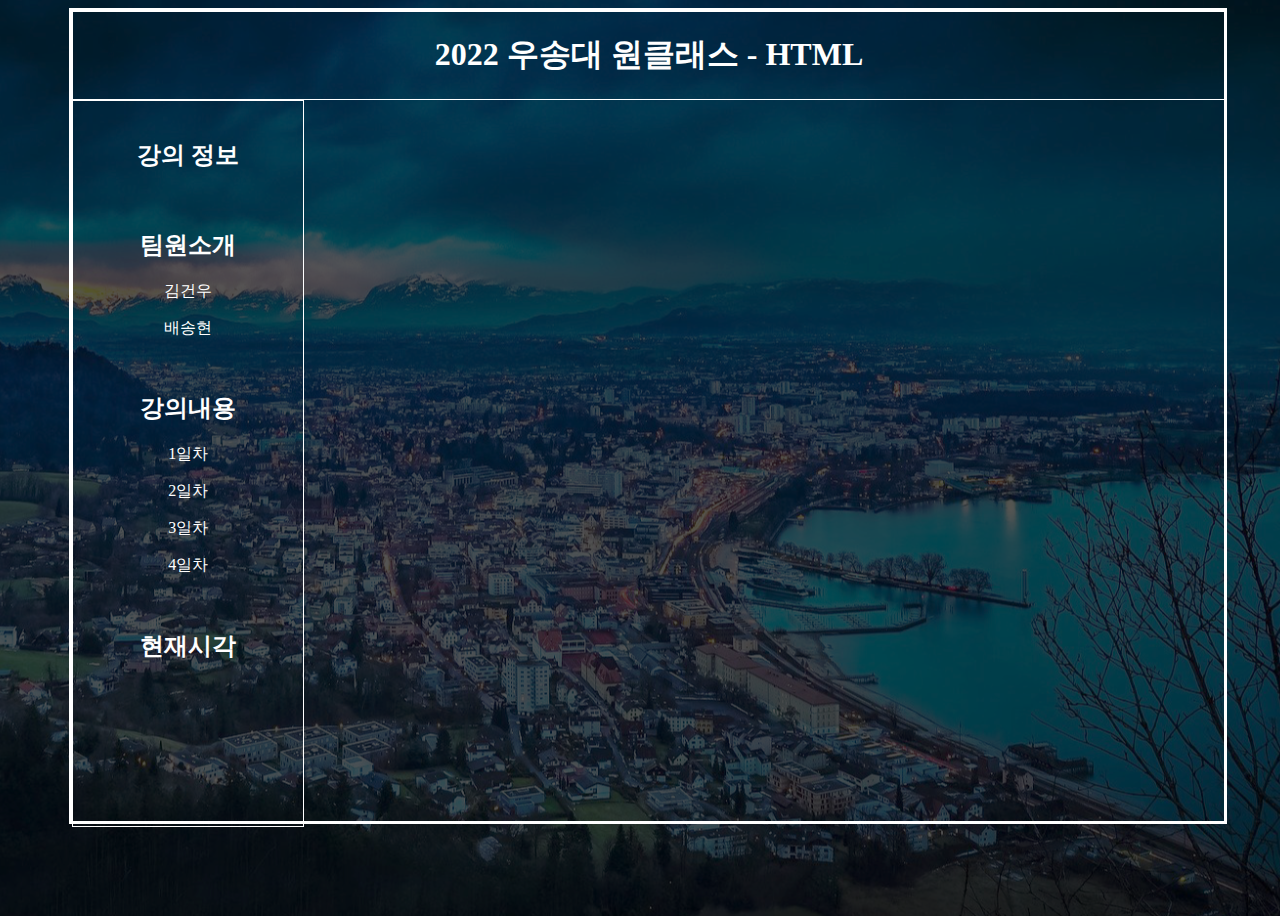
<file: index.html>
<!DOCTYPE html>

<html>
    <head>
        <title> 2022 우송대 강의 </title>
        <meta charset = "utf-8">

        <link rel = "stylesheet" href = "style.css">
    </head>
    <body onload="makeCursor()">

        <div id = "box_main">
            <style>
                #box_main {
                    width : 90%;
                    height: 90%;
                    /* background-color: #f5d682; */
                    border: 3px solid white;
                    margin:0 auto; 
                }
            </style>
              
            <div id="header">
                <style>
                    #header {
                        width : 100%;
                        /* background-color: #f5d682; */
                        border: 1px solid white;
                        margin:0 auto; 
                    }
                </style>
                <h1 title = "header" style="text-align:center;"><a href = "index.html">2022 우송대 원클래스 - HTML</a></h1>


            </div>
            





            <!-- fsdf
            <div style="text-align:center;" id = "hi">
                <img src="우송대.png">
                <style>
                    #hi {
                        width : 79.5%;
                        height: 89.5%;
                        /* border: 1px solid white; */
                        margin:0 auto; 
                        float:right;
                        
                    }
 
                </style>

            </div> -->

            <script>
                function makeCursor() {
                    document.onmousemove = function(e) {
                        var div = document.getElementById("div");
                        div.style.left = event.clientX-50 + "px"; // 단위 "px"를 꼭 붙여야 함
                        div.style.top = event.clientY-25 + "px";
                    }
                }
            </script>
            
            <style>
                img {
                    z-index : "0";
                }
            </style>

            <!-- <div id="div" style="position: absolute;">
                <img src="우송대.png" width="100px" height="50px">
            </div> -->






            <div id = "sideBar">
                <style>
                    #sideBar {
                        width : 20%;
                        height: 89.5%;
                        border: 1px solid white;
                        margin:0 auto; 
                        float: left;
                    }
                </style>

                
                <br>
                
                <h2> <a href = "강의정보.html"> 강의 정보 </a> </h2>
                
                
                <br>
                
                <h2> 팀원소개 </h2>
                
                <p><a target = "_blank" href = "teamInfo_Kim.html">김건우</a></p>
                <p><a target = "_blank" href = "teamInfo_Bea.html">배송현</a></p>
                
                <br>
                
                
                
                <h2> 강의내용 </h2>
                
                <p><a href = "day_1.html">1일차</a></p> 
                <p><a href = "day_1.html">2일차</a></p> 
                <p><a href = "day_1.html">3일차</a></p> 
                <p><a href = "day_1.html">4일차</a></p>
                
                
                
                <br>
                <h2> <a href = "Time.html">현재시각</a> </h2>
            </div>





        </div>

    </body>
</html>
</file>
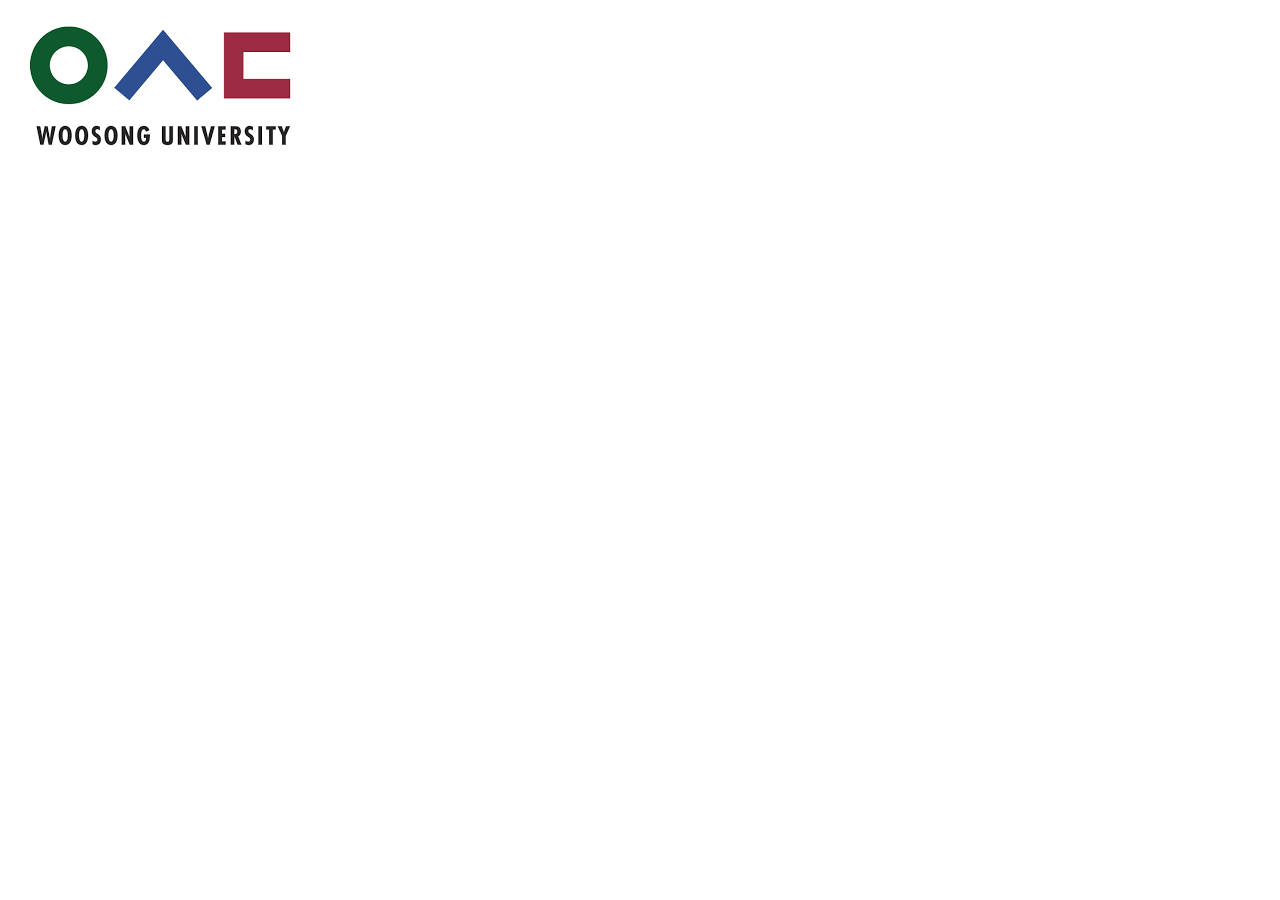
<file: circle.html>
<!DOCTYPE html>
<html>
<head>
<meta charset="UTF-8">
<title>onmousemove</title>
<script>
	function makeCursor() {
		document.onmousemove = function(e) {
			var div = document.getElementById("div");
			div.style.left = event.clientX + "px"; // 단위 "px"를 꼭 붙여야 함
			div.style.top = event.clientY + "px";
		}
	}
</script>
</head>
<body onload="makeCursor()">

	<div id="div" style="position: absolute;">
		<img src="우송대.png" width="308px" height="164px">
	</div>
</body>
</html>
</file>
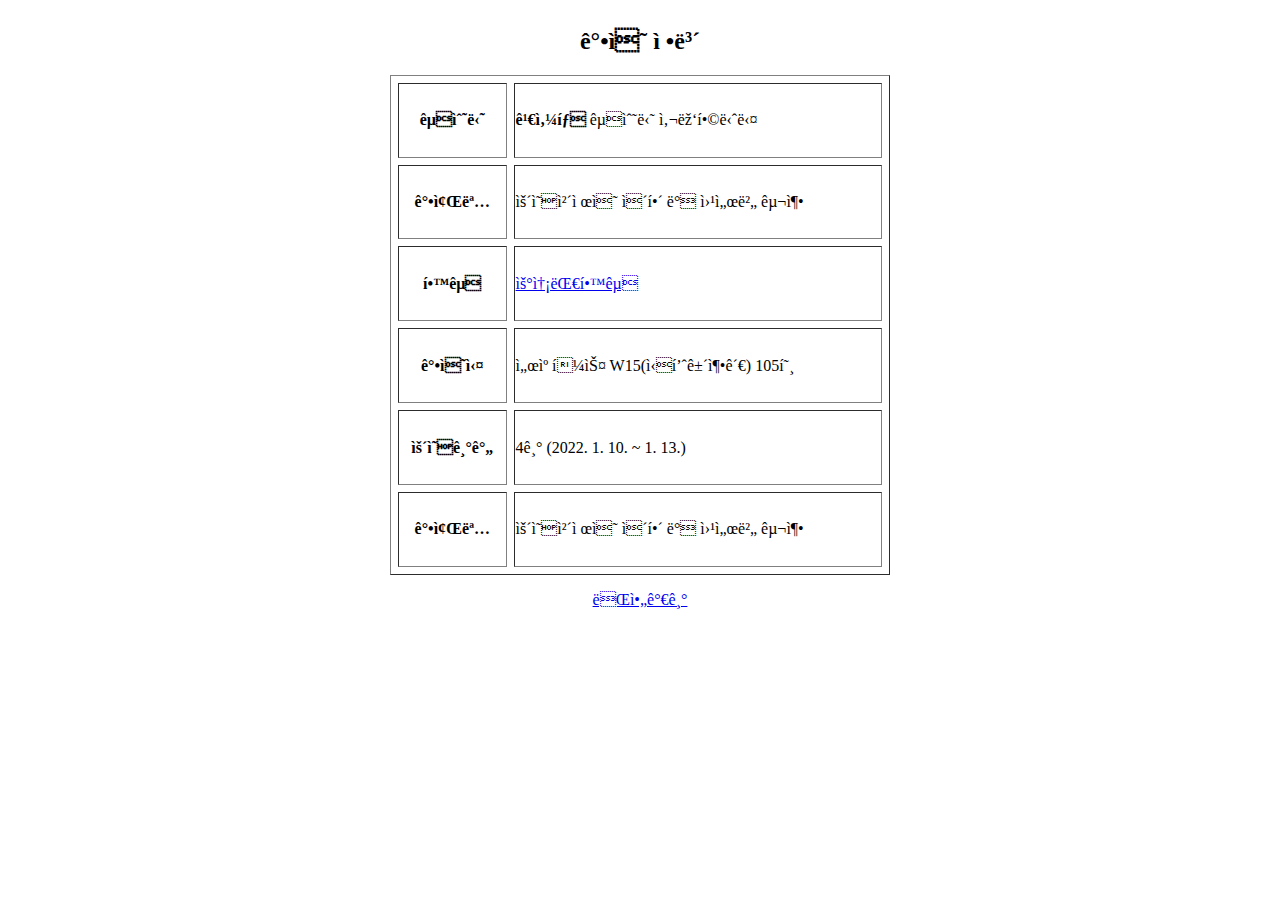
<file: classInfo.html>
<!DOCTYPE html>

<html>
    <head>
        <title> 2022 우송대 강의 - 강의정보 </title>
        <met charset = "utf-8"> 
    </head>
    <body>

        <table
            border="1"
            width="500"
            height="500"
            cellspacing="7"
            style="margin-left: auto; margin-right: auto;">

            <caption><h2>강의 정보</h2></caption>

            <tbody>
                <tr>
                    <th> 교수님 </th>
                    <td> <strong>김삼택</strong> 교수님 사랑합니다 </td>
                </tr>
                <tr>
                    <th> 강좌명 </th>
                    <td> 운영체제의 이해 및 웹서버 구축 </td>
                </tr>
                <tr>
                    <th> 학교 </th>
                    <td> <a href = "https://www.wsu.ac.kr/main/intro.jsp">우송대학교</a> </td>
                </tr>
                <tr>
                    <th> 강의실 </th>
                    <td> 서캠퍼스 W15(식품건축관) 105호 </td>
                </tr>
                <tr>
                    <th> 운영기간 </th>
                    <td>  4기 (2022. 1. 10. ~ 1. 13.) </td>
                </tr>
                <tr>
                    <th> 강좌명 </th>
                    <td> 운영체제의 이해 및 웹서버 구축 </td>
                </tr>
            </tbody>
        
        </table>

        <p style="text-align:center;"><a href = "main.html">돌아가기</a></p>
        

    </body>
</html>
</file>
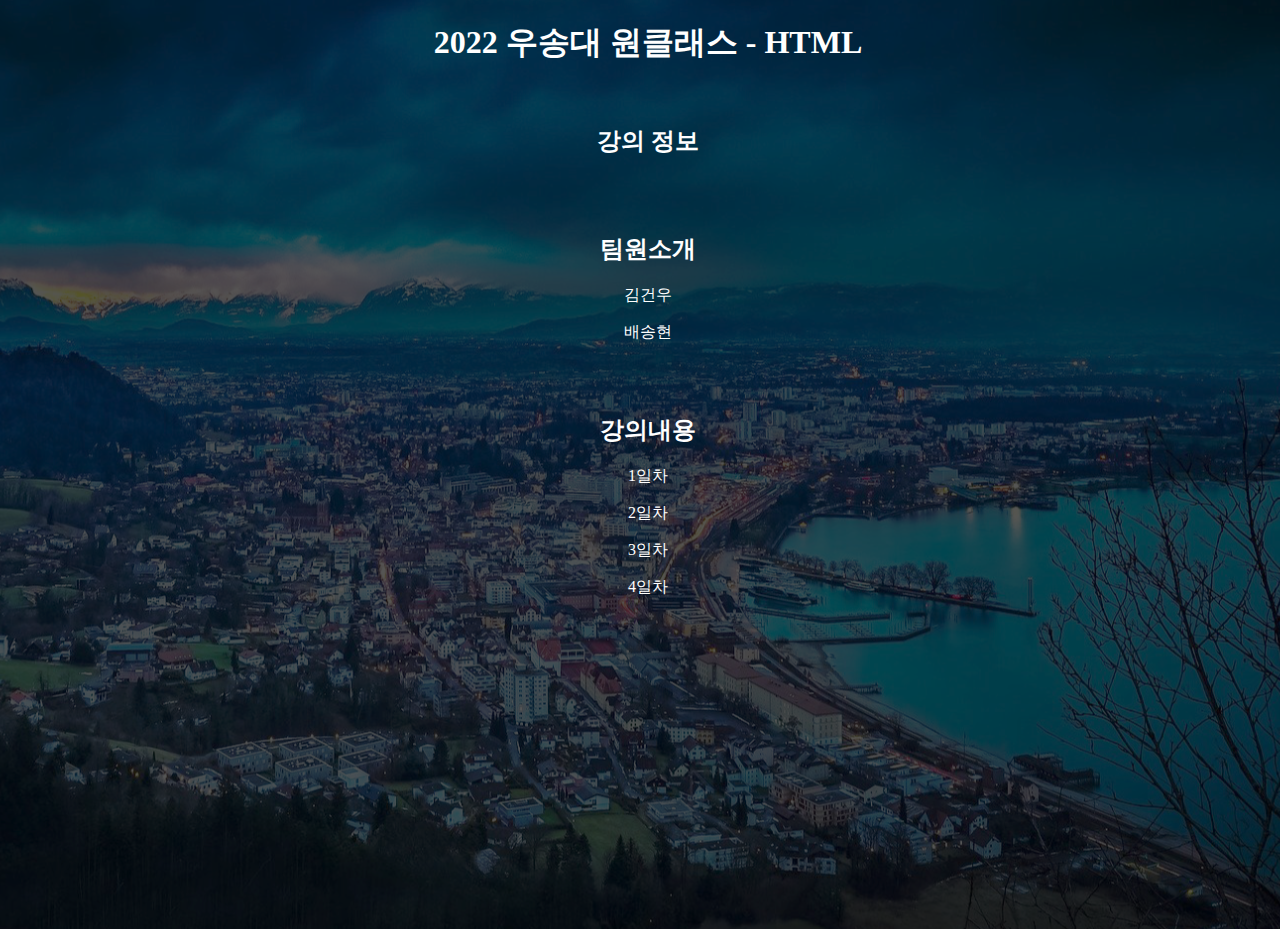
<file: main.html>
<!DOCTYPE html>

<html>
    <head>
        <title> 2022 우송대 강의 </title>
        <meta charset = "utf-8">

        <link rel = "stylesheet" href = "style.css">
    </head>
    <body>

        <h1 title = "header" style="text-align:center;">2022 우송대 원클래스 - HTML</h1>

        <br>

        <h2> <a href = "classInfo.html"> 강의 정보 </a> </h2>

        <br>
        <br>

        <h2> 팀원소개 </h2>
       
        <p><a href = "teamInfo_Kim.html">김건우</a></p>
        <p><a href = "teamInfo_Bea.html">배송현</a></p>

        <br>
        <br>


        <h2> 강의내용 </h2>
        
        <p><a href = "day_1.html">1일차</a></p> 
        <p><a href = "day_1.html">2일차</a></p> 
        <p><a href = "day_1.html">3일차</a></p> 
        <p><a href = "day_1.html">4일차</a></p> 
        
        
        

    </body>
</html>
</file>
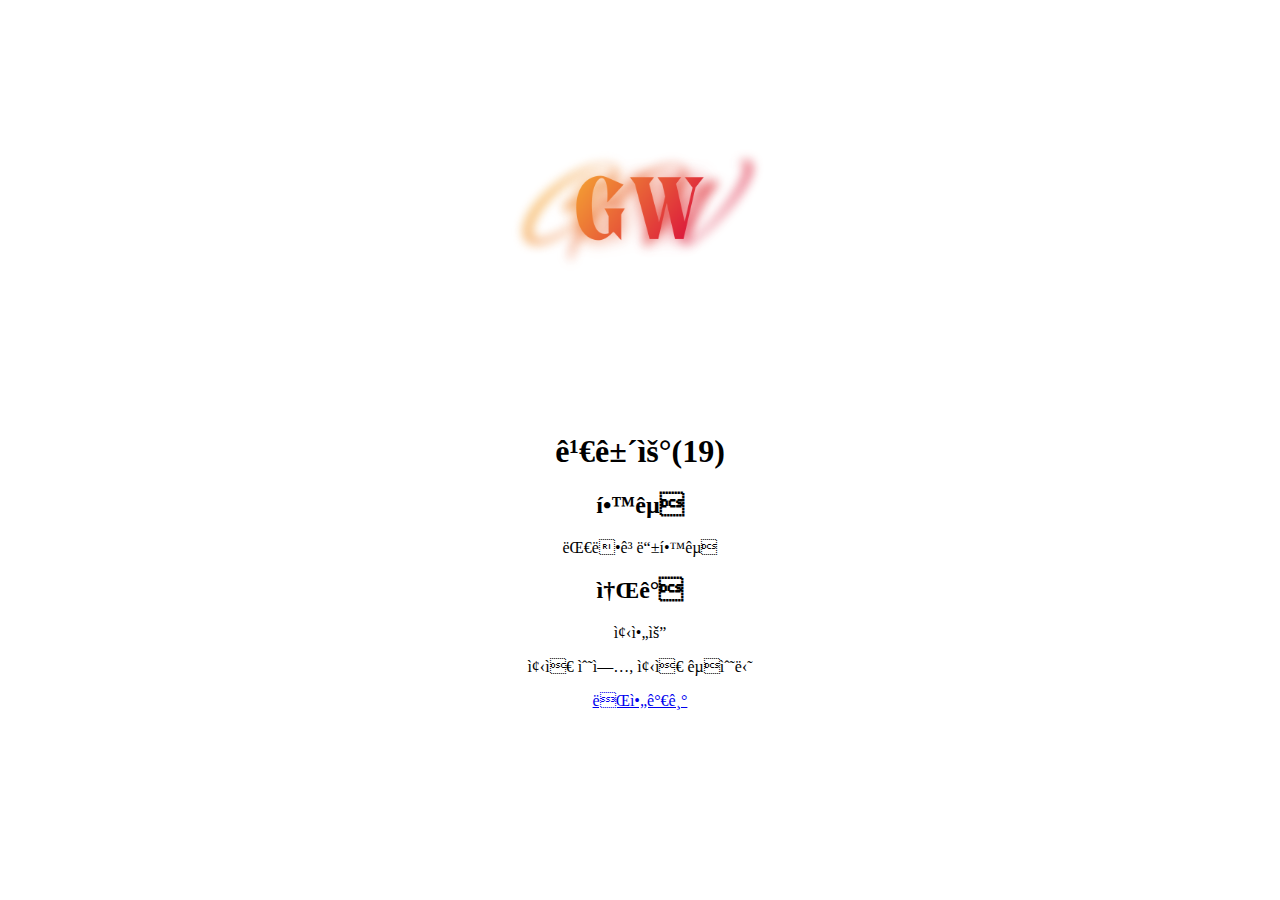
<file: teamInfo_Kim.html>
<!DOCTYPE html>

<html style="text-align:center;">
    <head>
        <title> 2022 우송대 강의 - 김건우 </title>
        <met charset = "utf-8">
        <!-- <div style = "text-align: center;"></div> -->
    </head>
    <body>
        <img src = "gw.png" width = "400" height = "400" title = "건우 프사">

        <h1>김건우(19)</h1>

        <h2>학교</h2>
        <p>대덕고등학교</p>

        <h2>소감</h2>
        <p>좋아요</p>
        <p>좋은 수업, 좋은 교수님</p>

        <p><a href = "index.html">돌아가기</a></p>
    </body>
</html>
</file>
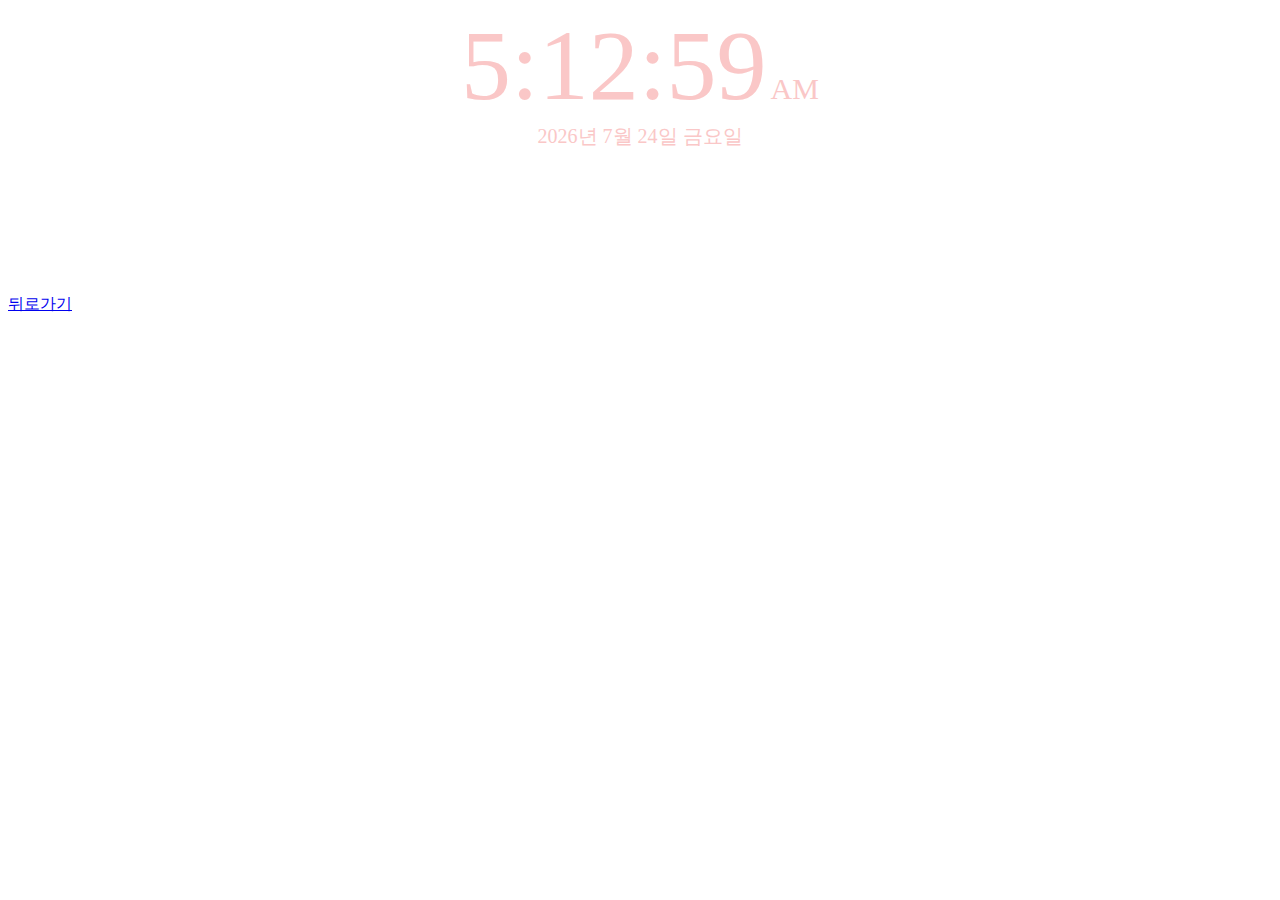
<file: Time.html>
<!DOCTYPE html>

<html>
    <head></head>
    <body>


        <div style="text-align: center;">
            
            <span id = "time" style="color:rgb(250, 199, 199); font-size: 100px;">시간</span>
            <span id = "ampm" style="color:rgb(250, 199, 199); font-size: 30px;">ampm</span>
            <br>
            <span id = "date" style="color:rgb(250, 199, 199); font-size: 20px;">date</span>
            
            
        </div>
            
        <script>
            function Time() {
                var target_ = document.getElementById("time");
                var ampm = document.getElementById("ampm");
                var today = document.getElementById("date");

                var week = ["일", "월", "화", "수", "목", "금", "토"];

                var date = new Date();
                var hour = date.getHours();
                var min = date.getMinutes();
                var sec = date.getSeconds();

                var year = date.getFullYear();
                var month = date.getMonth();
                var day_d = date.getDate();
                var day_w = date.getDay();

                target_.innerText =
                    (hour>12 ? hour-12 : hour)
                    +":"+ (min<10 ? "0":"") + min
                    +":"+ (sec<10 ? "0":"") + sec;

                ampm.innerText = hour>12 ? "PM" : "AM";

                today.innerText =
                    year + "년 " +
                    (month=12 ? month+1 : month) + "월 " +
                    day_d + "일 " +
                    week[day_w] + "요일"; 
            }
            Time();
            setInterval(Time, 1000);
        </script>

        <a href = "index.html"><br><br><br><br><br><br><br><br>뒤로가기</a>

    </body>
</html>
</file>
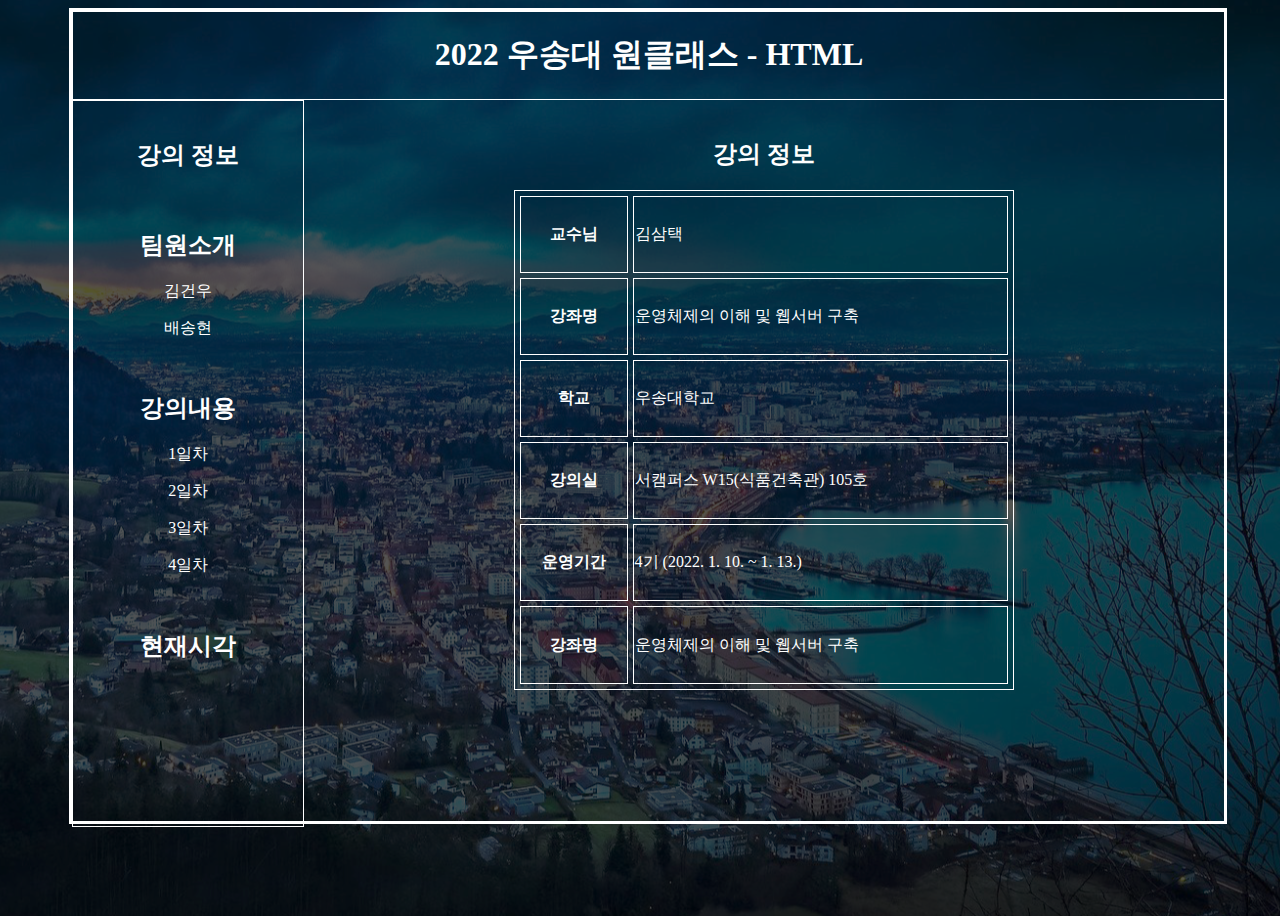
<file: 강의정보.html>
<!DOCTYPE html>

<html>
    <head>
        <title> 2022 우송대 강의 </title>
        <meta charset = "utf-8">

        <link rel = "stylesheet" href = "style.css">
    </head>
    <body>

        <div id = "box_main">
            <style>
                #box_main {
                    width : 90%;
                    height: 90%;
                    /* background-color: #f5d682; */
                    border: 3px solid white;
                    margin:0 auto; 
                }
            </style>
              
            <div id="header">
                <style>
                    #header {
                        width : 100%;
                        /* background-color: #f5d682; */
                        border: 1px solid white;
                        margin:0 auto; 
                    }
                </style>
                <h1 title = "header" style="text-align:center;"><a href = "index.html">2022 우송대 원클래스 - HTML</a></h1>
            </div>
            
            <div id = "sideBar">
                <style>
                    #sideBar {
                        width : 20%;
                        height: 89.5%;
                        border: 1px solid white;
                        margin:0 auto; 
                        float: left;
                    }
                </style>

                <br>
                                
                <h2> <a href = "강의정보.html"> 강의 정보 </a> </h2>
                            
                            
                <br>
                            
                <h2> 팀원소개 </h2>
                            
                <p><a target = "_blank" href = "teamInfo_Kim.html">김건우</a></p>
                <p><a target = "_blank" href = "teamInfo_Bea.html">배송현</a></p>
                            
                <br>
                            
                            
                            
                <h2> 강의내용 </h2>
                            
                <p><a href = "day_1.html">1일차</a></p> 
                <p><a href = "day_1.html">2일차</a></p> 
                <p><a href = "day_1.html">3일차</a></p> 
                <p><a href = "day_1.html">4일차</a></p>
                            
                            
                            
                <br>
                <h2> <a href = "Time.html">현재시각</a> </h2>
            </div>

            <br>
            <table
                border="1"
                bordercolor= "#ffffff"
                width="500"
                height="500"
                cellspacing="5"
                style=
                    "margin-left: auto;
                    margin-right: auto;

                    ">

                <style>
                    table {
                        color: rgb(255, 255, 255);
                    }
                </style>

            <caption><h2>강의 정보</h2></caption>

            <tbody>
                <tr>
                    <th> 교수님 </th>
                    <td><a href="javascript:alert('교수님 사랑합니다');">김삼택</a></td>
                </tr>
                <tr>
                    <th> 강좌명 </th>
                    <td> 운영체제의 이해 및 웹서버 구축 </td>
                </tr>
                <tr>
                    <th> 학교 </th>
                    <td> <a style = "color:#ffffff" href = "https://www.wsu.ac.kr/main/intro.jsp">우송대학교</a> </td>
                </tr>
                <tr>
                    <th> 강의실 </th>
                    <td> 서캠퍼스 W15(식품건축관) 105호 </td>
                </tr>
                <tr>
                    <th> 운영기간 </th>
                    <td>  4기 (2022. 1. 10. ~ 1. 13.) </td>
                </tr>
                <tr>
                    <th> 강좌명 </th>
                    <td> 운영체제의 이해 및 웹서버 구축 </td>
                </tr>
            </tbody>
        
        </table>
        </div>

    </body>
</html>
</file>
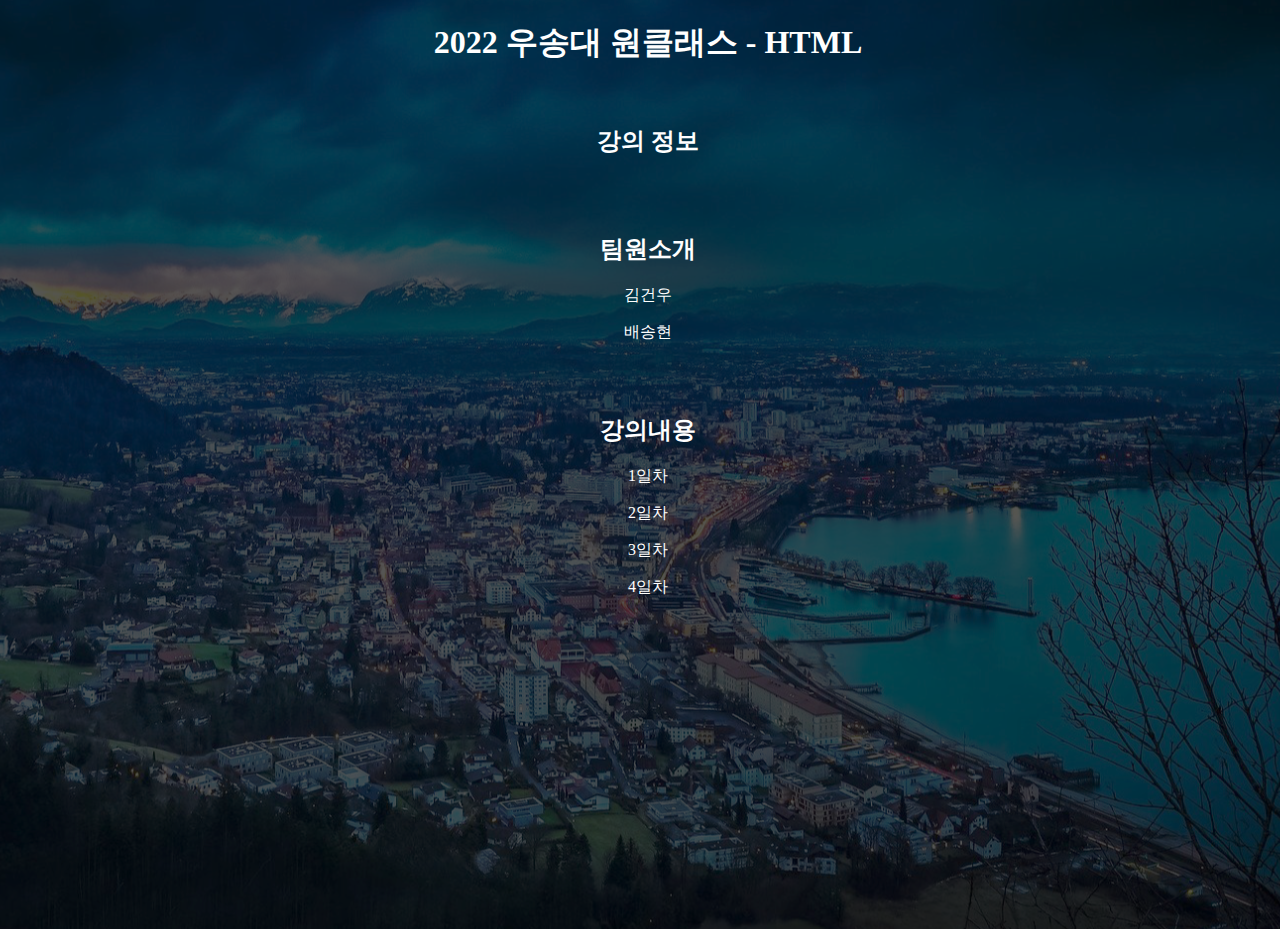
<file: 웹 파일/main.html>
<!DOCTYPE html>

<html>
    <head>
        <title> 2022 우송대 강의 </title>
        <meta charset = "utf-8">

        <link rel = "stylesheet" href = "style.css">
    </head>
    <body>

        <h1 title = "header" style="text-align:center;">2022 우송대 원클래스 - HTML</h1>

        <br>

        <h2> <a href = "classInfo.html"> 강의 정보 </a> </h2>

        <br>
        <br>

        <h2> 팀원소개 </h2>
       
        <p><a href = "teamInfo_Kim.html">김건우</a></p>
        <p><a href = "teamInfo_Bea.html">배송현</a></p>

        <br>
        <br>


        <h2> 강의내용 </h2>
        
        <p><a href = "day_1.html">1일차</a></p> 
        <p><a href = "day_1.html">2일차</a></p> 
        <p><a href = "day_1.html">3일차</a></p> 
        <p><a href = "day_1.html">4일차</a></p> 
        
        
        

    </body>
</html>
</file>
<file: style.css>
h1, h2, p, ol, ul, a, a:link, a:visited {
    color: rgb(255, 255, 255);
    text-decoration: none;
    text-align:center;
}

body {
    background-image: url("BG_winter.png");
    background-position: center;
    background-repeat: no-repeat;
    width: 100%;
    height: 100vh;
    background-size: cover;

    background-blend-mode: multiply;
    
}
</file>
<file: 웹 파일/style.css>
h1, h2, p, ol, ul, a, a:link, a:visited {
    color: rgb(255, 255, 255);
    text-decoration: none;
    text-align:center;
}

body {
    background-image: url("BG_winter.png");
    background-position: center;
    background-repeat: no-repeat;
    width: 100%;
    height: 100vh;
    background-size: cover;

    background-blend-mode: multiply;
    
}
</file>
